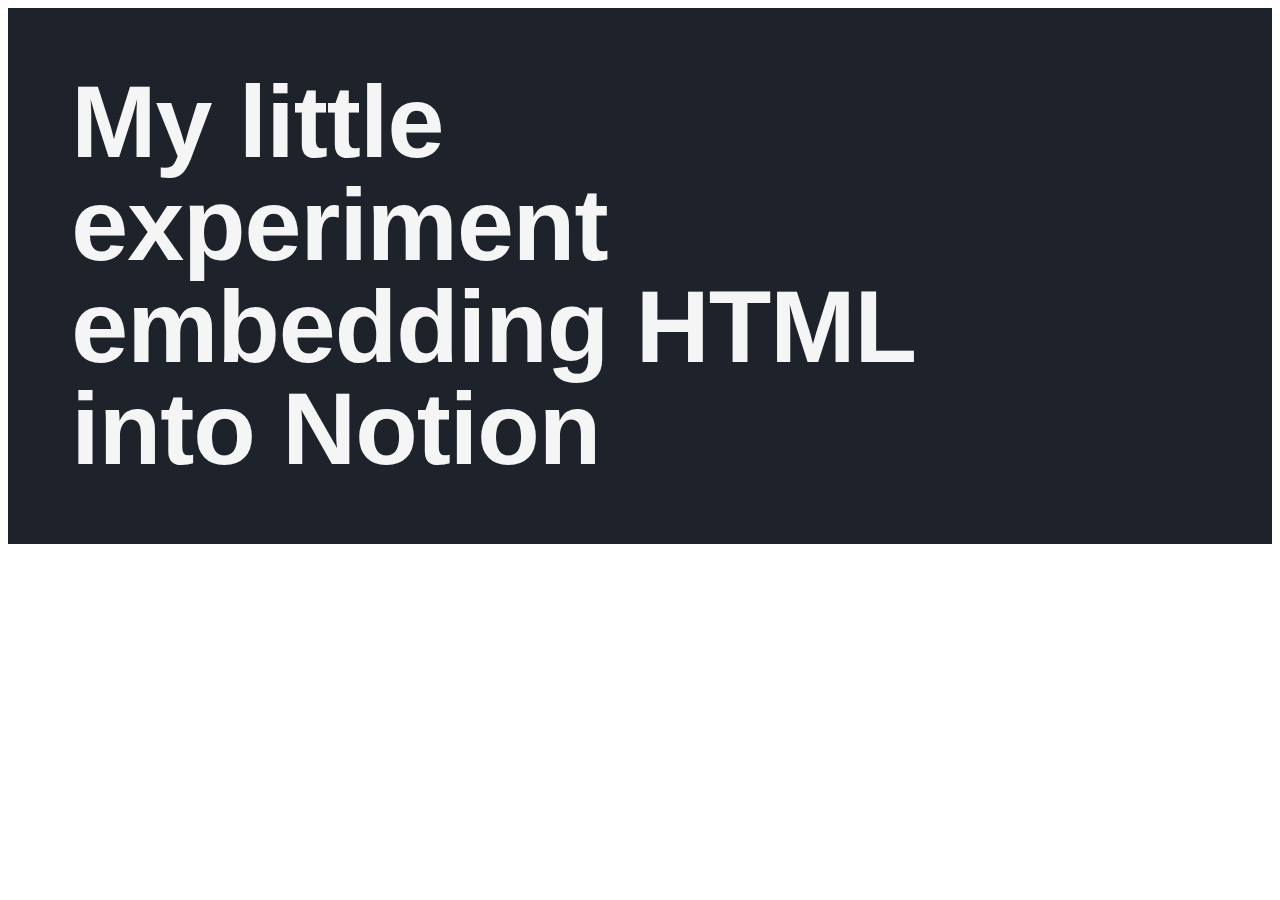
<file: index.html>
<!DOCTYPE html>
<html lang="en">
<head>
  <meta name="viewport" content="width=device-width, initial-scale=1.0">
  <title>An Experiment with Notion embedding</title>
  <link rel="stylesheet" type="text/css" href="styles.css">
  
  <!-- Favicon head tag -->
  <link rel="icon" type="image/png" sizes="32x32" href="/favicon-32x32.png">
  <link rel="icon" type="image/png" sizes="16x16" href="/favicon-16x16.png">
  <link rel="manifest" href="/site.webmanifest">
</head>
<body>
    <section class="card font-light dark">
        <header>My little<br> 
        experiment<br> 
        embedding HTML<br>
        into Notion</header>
    </section>
</body>
</html>
</file>
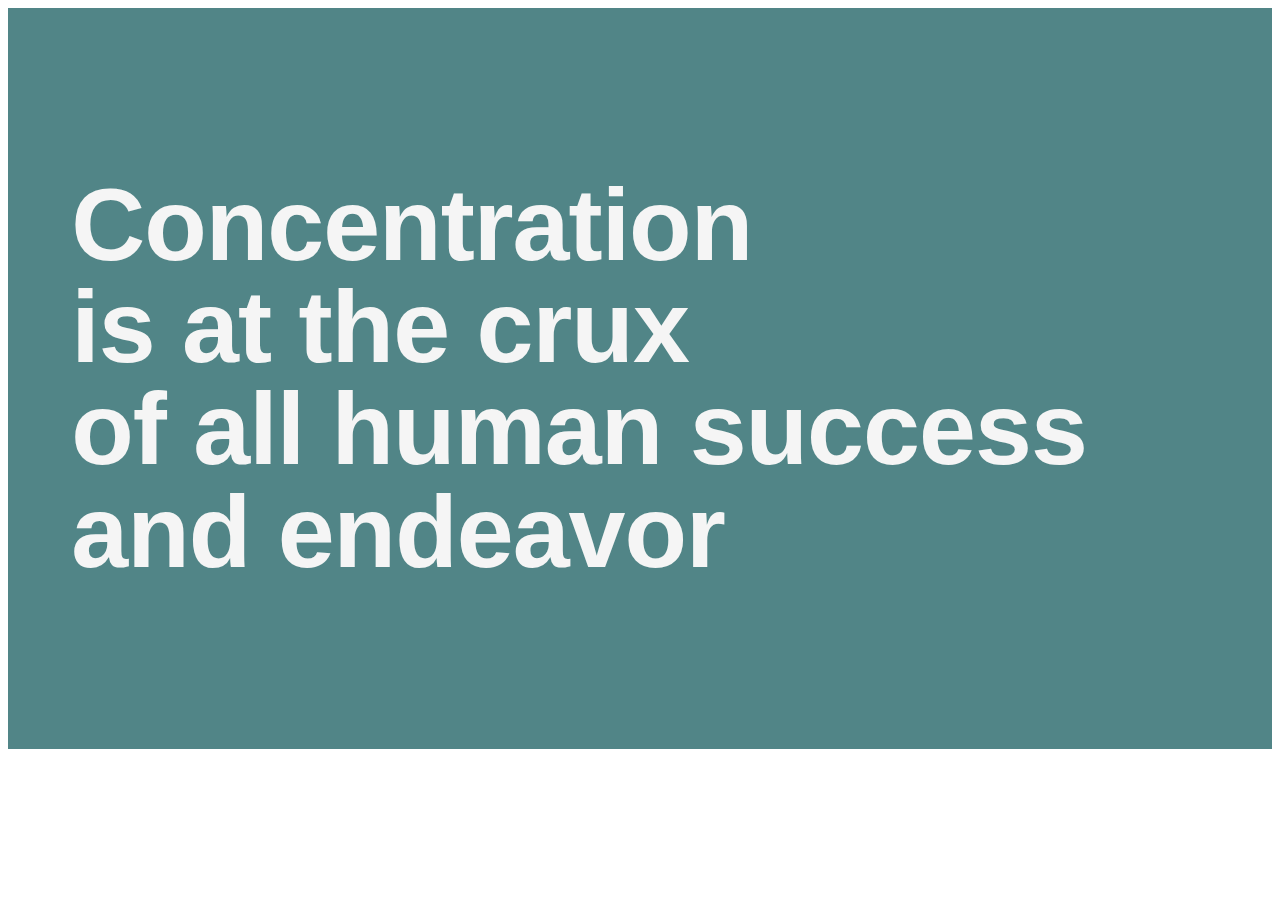
<file: 01_slide.html>
<!DOCTYPE html>
<html lang="en">
<head>
  <meta name="viewport" content="width=device-width, initial-scale=1.0">
  <title>Slide One</title>
  <link rel="stylesheet" type="text/css" href="styles.css">
</head>
<body>
    <section class="card font-light teal">
        <p>Concentration<br> 
        is at the crux<br> 
        of all human success<br>
        and endeavor</p>
    </section>
</body>
</html>
</file>
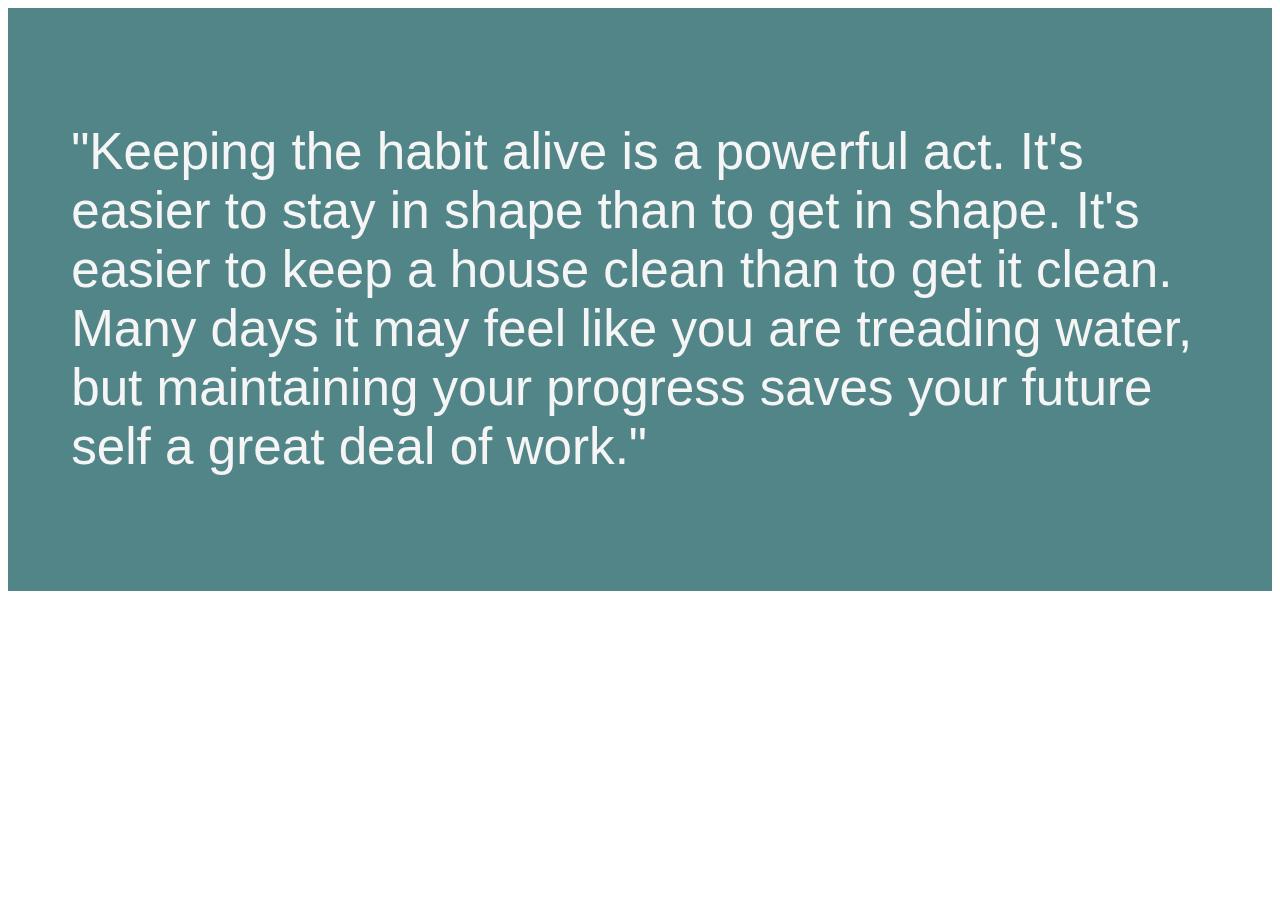
<file: 02_slide.html>
<!DOCTYPE html>
<html lang="en">
<head>
  <meta name="viewport" content="width=device-width, initial-scale=1.0">
  <title>Slide One</title>
  <link rel="stylesheet" type="text/css" href="styles.css">
</head>
<body>
    <section class="quote font-light teal">
        <p>"Keeping the habit alive is a powerful act. It's easier to stay in shape than to get in shape. It's easier to keep a house clean than to get it clean.

            Many days it may feel like you are treading water, but maintaining your progress saves your future self a great deal of work."</p>
    </section>
</body>
</html>
</file>
<file: styles.css>
.card { 
    /* color: whitesmoke; */ 
    font-family: 'Helvetica Neue', sans-serif; 
    font-weight: bold; 
    letter-spacing: -1px; 
    line-height: 1; 
    text-align: left; 
    font-size:8vw;
    padding: 5%;
    /*background-color: rgba(11, 84, 87, 0.712); */
    
}

.font-light {
    color: whitesmoke;
}

.font-dark {
    color:black;
}

.teal {
    background-color: rgba(11, 84, 87, 0.712);
}

.dark {
    background-color: #1E222B; 
}

.quote { 
    /* color: whitesmoke; */ 
    font-family: 'Fredericka the Great', sans-serif;  
    text-align: left; 
    font-size:4vw;
    padding: 5%;
    /*background-color: rgba(11, 84, 87, 0.712); */
    
}

/*

    display: block; 
    width: 100%; 
    height: 100%; 
    object-fit: cover; 
    object-position: center top;

*/
</file>
